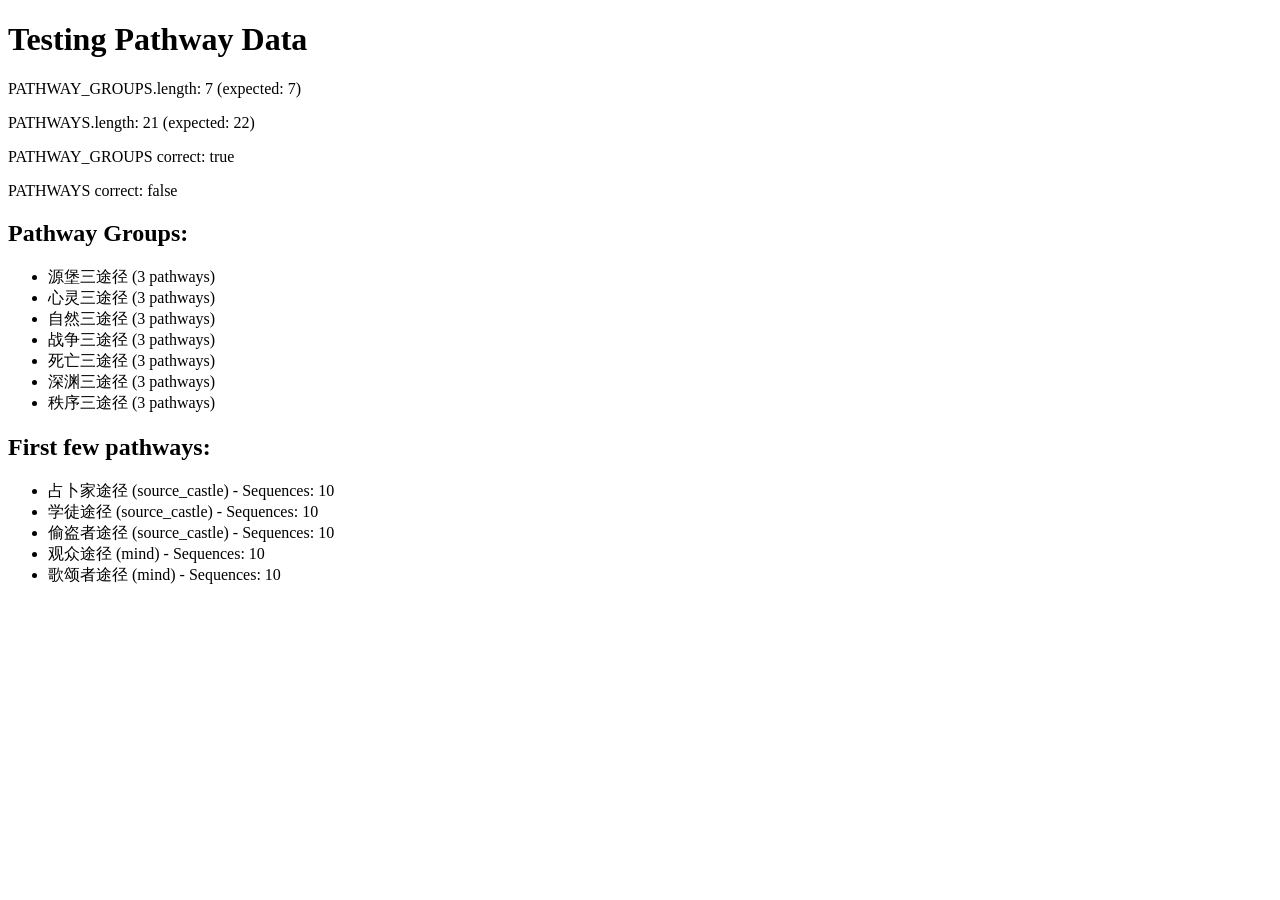
<file: test-data.html>
<!DOCTYPE html>
<html>
<head>
    <title>Test Pathway Data</title>
</head>
<body>
    <h1>Testing Pathway Data</h1>
    <div id="results"></div>
    
    <script src="./js/data/pathways.js"></script>
    <script>
        // Wait for scripts to load
        setTimeout(() => {
            try {
                const resultsDiv = document.getElementById('results');
                
                // Check if PATHWAY_GROUPS and PATHWAYS are defined
                if (typeof PATHWAY_GROUPS !== 'undefined' && typeof PATHWAYS !== 'undefined') {
                    resultsDiv.innerHTML = `
                        <p>PATHWAY_GROUPS.length: ${PATHWAY_GROUPS.length} (expected: 7)</p>
                        <p>PATHWAYS.length: ${PATHWAYS.length} (expected: 22)</p>
                        <p>PATHWAY_GROUPS correct: ${PATHWAY_GROUPS.length === 7}</p>
                        <p>PATHWAYS correct: ${PATHWAYS.length === 22}</p>
                        
                        <h2>Pathway Groups:</h2>
                        <ul>
                            ${PATHWAY_GROUPS.map(g => `<li>${g.name} (${g.pathways.length} pathways)</li>`).join('')}
                        </ul>
                        
                        <h2>First few pathways:</h2>
                        <ul>
                            ${PATHWAYS.slice(0, 5).map(p => `<li>${p.name} (${p.group}) - Sequences: ${p.sequences.length}</li>`).join('')}
                        </ul>
                    `;
                } else {
                    resultsDiv.innerHTML = '<p>Error: PATHWAY_GROUPS or PATHWAYS not defined</p>';
                }
            } catch (error) {
                document.getElementById('results').innerHTML = `<p>Error: ${error.message}</p>`;
            }
        }, 100);
    </script>
</body>
</html>
</file>
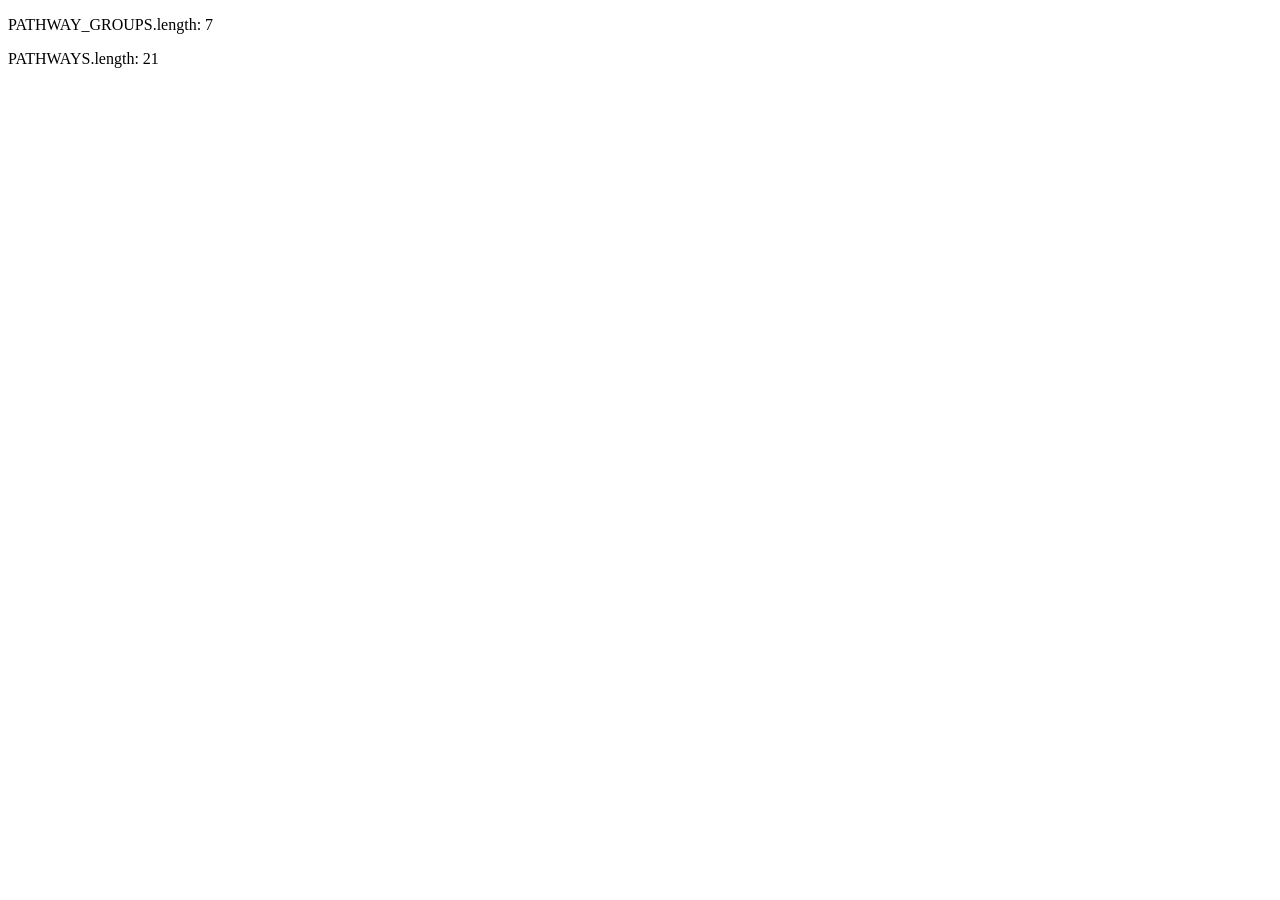
<file: test-pathways.html>
<!DOCTYPE html>
<html>
<head>
    <title>Test Pathways</title>
</head>
<body>
    <script src="./js/data/pathways.js"></script>
    <script>
        console.log('PATHWAY_GROUPS.length:', PATHWAY_GROUPS.length);
        console.log('PATHWAYS.length:', PATHWAYS.length);
        document.write('<p>PATHWAY_GROUPS.length: ' + PATHWAY_GROUPS.length + '</p>');
        document.write('<p>PATHWAYS.length: ' + PATHWAYS.length + '</p>');
    </script>
</body>
</html>
</file>
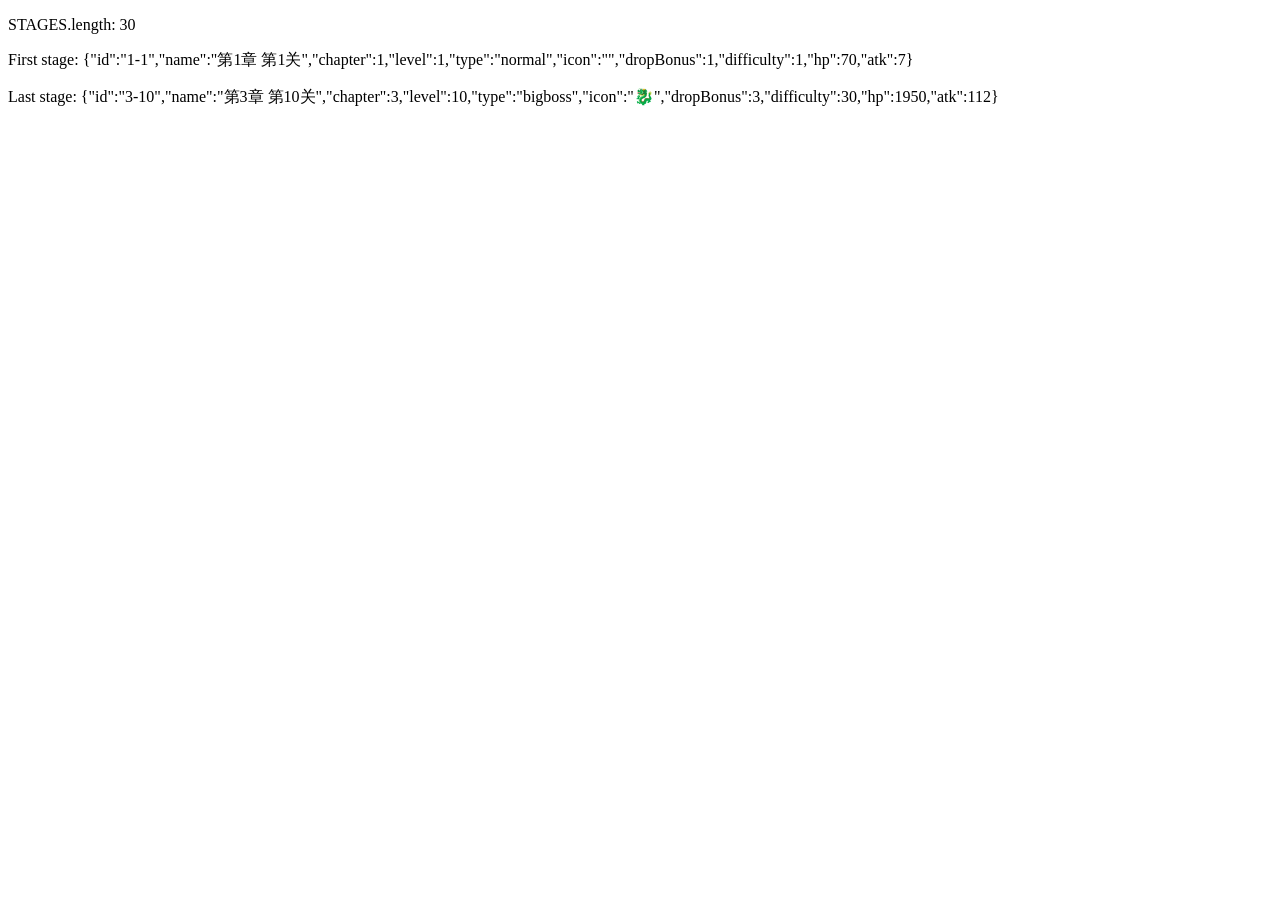
<file: test-stages.html>
<!DOCTYPE html>
<html>
<head>
    <title>Test Stages</title>
</head>
<body>
    <script src="./js/data/stages.js"></script>
    <script>
        console.log('STAGES.length:', STAGES.length);
        document.write('<p>STAGES.length: ' + STAGES.length + '</p>');
        document.write('<p>First stage: ' + JSON.stringify(STAGES[0]) + '</p>');
        document.write('<p>Last stage: ' + JSON.stringify(STAGES[STAGES.length - 1]) + '</p>');
    </script>
</body>
</html>
</file>
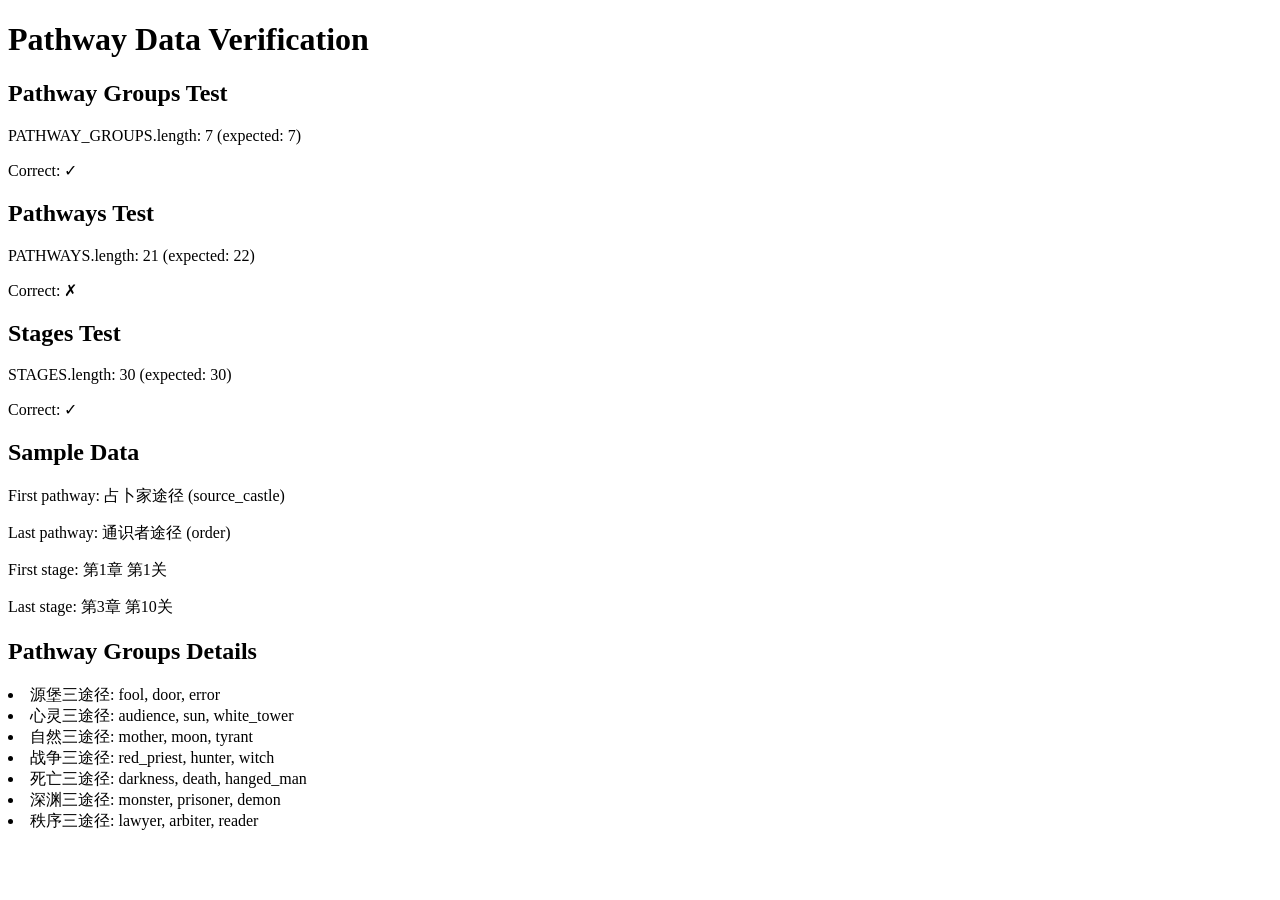
<file: test-verification.html>
<!DOCTYPE html>
<html>
<head>
    <title>Pathway Data Verification</title>
</head>
<body>
    <h1>Pathway Data Verification</h1>
    <div id="output"></div>
    
    <script src="./js/data/pathways.js"></script>
    <script src="./js/data/stages.js"></script>
    <script>
        // Wait for scripts to load
        setTimeout(() => {
            try {
                const output = document.getElementById('output');
                
                // Test pathway data
                output.innerHTML += '<h2>Pathway Groups Test</h2>';
                output.innerHTML += `<p>PATHWAY_GROUPS.length: ${PATHWAY_GROUPS.length} (expected: 7)</p>`;
                output.innerHTML += `<p>Correct: ${PATHWAY_GROUPS.length === 7 ? '✓' : '✗'}</p>`;
                
                output.innerHTML += '<h2>Pathways Test</h2>';
                output.innerHTML += `<p>PATHWAYS.length: ${PATHWAYS.length} (expected: 22)</p>`;
                output.innerHTML += `<p>Correct: ${PATHWAYS.length === 22 ? '✓' : '✗'}</p>`;
                
                // Test stage data
                output.innerHTML += '<h2>Stages Test</h2>';
                output.innerHTML += `<p>STAGES.length: ${STAGES.length} (expected: 30)</p>`;
                output.innerHTML += `<p>Correct: ${STAGES.length === 30 ? '✓' : '✗'}</p>`;
                
                // Show first and last pathway
                output.innerHTML += '<h2>Sample Data</h2>';
                output.innerHTML += `<p>First pathway: ${PATHWAYS[0].name} (${PATHWAYS[0].group})</p>`;
                output.innerHTML += `<p>Last pathway: ${PATHWAYS[PATHWAYS.length-1].name} (${PATHWAYS[PATHWAYS.length-1].group})</p>`;
                
                // Show first and last stage
                output.innerHTML += `<p>First stage: ${STAGES[0].name}</p>`;
                output.innerHTML += `<p>Last stage: ${STAGES[STAGES.length-1].name}</p>`;
                
                // Show pathway group details
                output.innerHTML += '<h2>Pathway Groups Details</h2>';
                output.innerHTML += '<ul>';
                PATHWAY_GROUPS.forEach(group => {
                    output.innerHTML += `<li>${group.name}: ${group.pathways.join(', ')}</li>`;
                });
                output.innerHTML += '</ul>';
                
            } catch (error) {
                document.getElementById('output').innerHTML = `<p>Error: ${error.message}</p>`;
                console.error(error);
            }
        }, 100);
    </script>
</body>
</html>
</file>
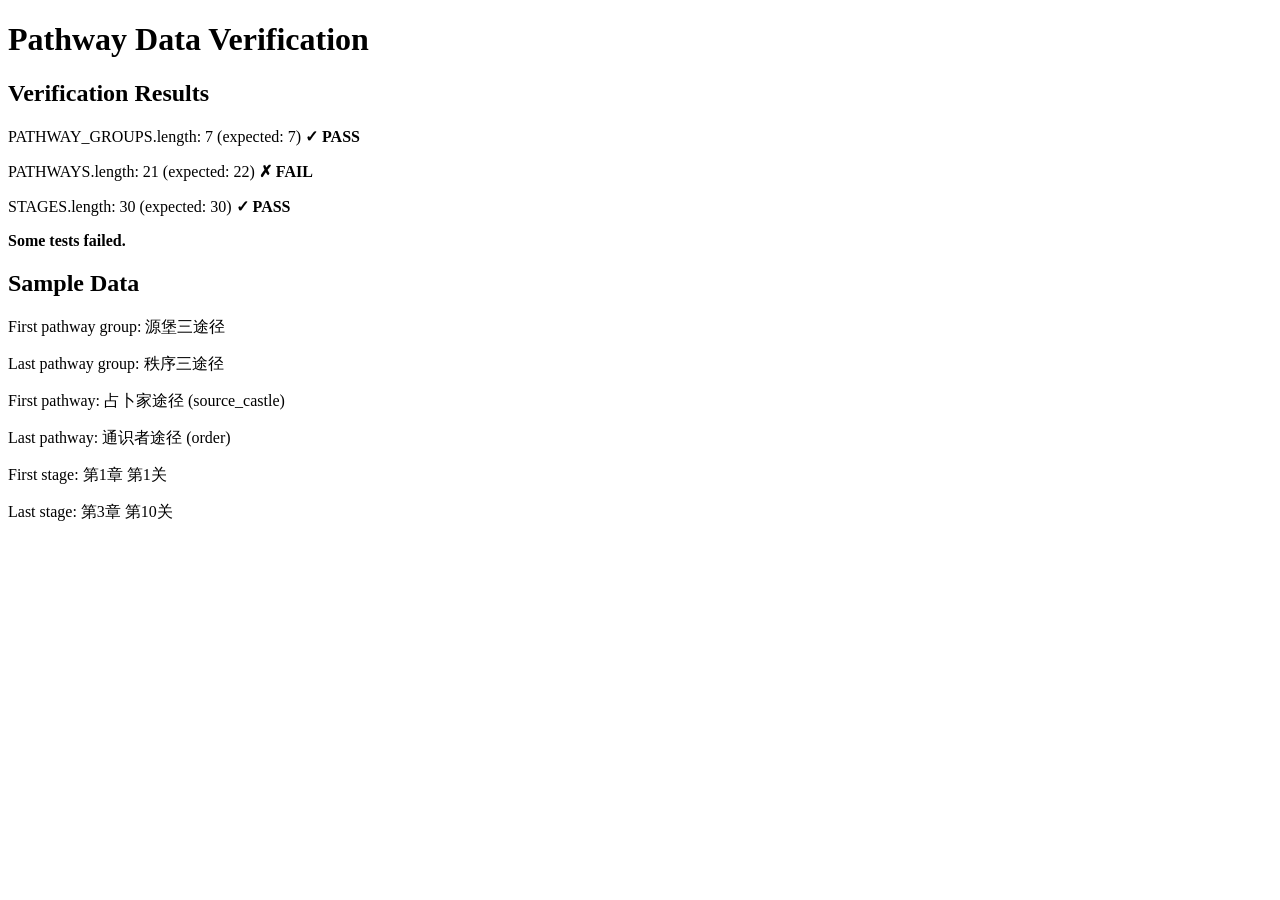
<file: verify-data.html>
<!DOCTYPE html>
<html>
<head>
    <title>Verify Pathway Data</title>
</head>
<body>
    <h1>Pathway Data Verification</h1>
    <div id="output"></div>
    
    <script src="./js/data/pathways.js"></script>
    <script src="./js/data/stages.js"></script>
    
    <script>
        // Wait for scripts to load
        setTimeout(function() {
            try {
                var output = document.getElementById('output');
                
                // Check pathway groups
                var groupCount = PATHWAY_GROUPS.length;
                var groupPass = groupCount === 7;
                
                // Check pathways
                var pathwayCount = PATHWAYS.length;
                var pathwayPass = pathwayCount === 22;
                
                // Check stages (should be 3 chapters * 10 levels = 30)
                var stageCount = STAGES.length;
                var stagePass = stageCount === 30;
                
                output.innerHTML = 
                    '<h2>Verification Results</h2>' +
                    '<p>PATHWAY_GROUPS.length: ' + groupCount + ' (expected: 7) <span class="result">' + (groupPass ? '✓ PASS' : '✗ FAIL') + '</span></p>' +
                    '<p>PATHWAYS.length: ' + pathwayCount + ' (expected: 22) <span class="result">' + (pathwayPass ? '✓ PASS' : '✗ FAIL') + '</span></p>' +
                    '<p>STAGES.length: ' + stageCount + ' (expected: 30) <span class="result">' + (stagePass ? '✓ PASS' : '✗ FAIL') + '</span></p>';
                
                if (groupPass && pathwayPass && stagePass) {
                    output.innerHTML += '<p><strong>All tests passed!</strong></p>';
                } else {
                    output.innerHTML += '<p><strong>Some tests failed.</strong></p>';
                }
                
                // Show some sample data
                output.innerHTML += 
                    '<h2>Sample Data</h2>' +
                    '<p>First pathway group: ' + PATHWAY_GROUPS[0].name + '</p>' +
                    '<p>Last pathway group: ' + PATHWAY_GROUPS[PATHWAY_GROUPS.length-1].name + '</p>' +
                    '<p>First pathway: ' + PATHWAYS[0].name + ' (' + PATHWAYS[0].group + ')</p>' +
                    '<p>Last pathway: ' + PATHWAYS[PATHWAYS.length-1].name + ' (' + PATHWAYS[PATHWAYS.length-1].group + ')</p>' +
                    '<p>First stage: ' + STAGES[0].name + '</p>' +
                    '<p>Last stage: ' + STAGES[STAGES.length-1].name + '</p>';
                
            } catch(e) {
                document.getElementById('output').innerHTML = 
                    '<p>Error: ' + e.message + '</p>';
                console.error(e);
            }
        }, 100);
    </script>
    <style>
        .result { font-weight: bold; }
        .result.pass { color: green; }
        .result.fail { color: red; }
    </style>
</body>
</html>
</file>
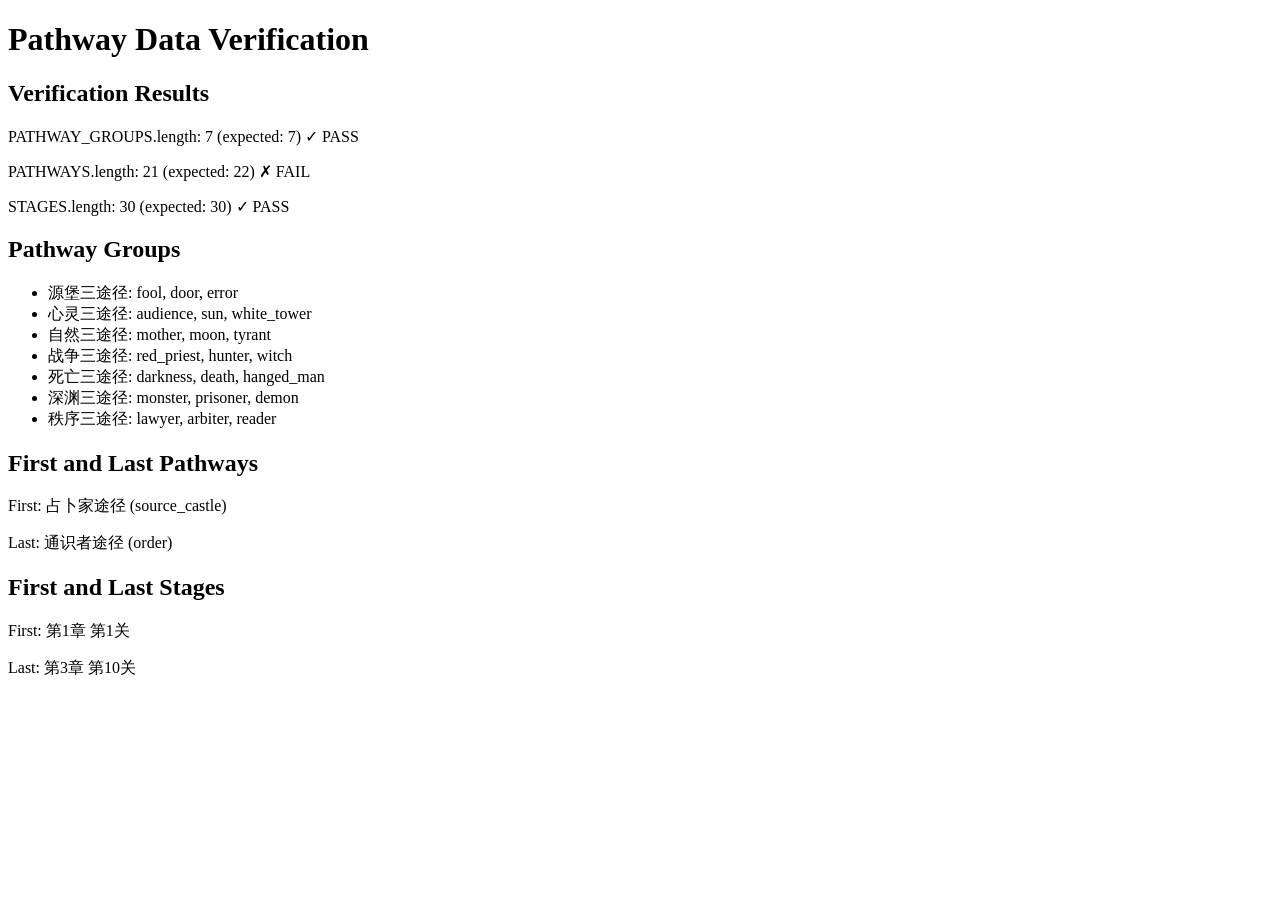
<file: verify-in-browser.html>
<!DOCTYPE html>
<html>
<head>
    <title>Pathway Data Verification</title>
</head>
<body>
    <h1>Pathway Data Verification</h1>
    <div id="results"></div>
    
    <!-- Load the pathway data -->
    <script src="./js/data/pathways.js"></script>
    <!-- Load the stage data -->
    <script src="./js/data/stages.js"></script>
    
    <script>
        // Wait a moment for scripts to load
        setTimeout(function() {
            try {
                var results = document.getElementById('results');
                
                // Test pathway data
                var groupCount = PATHWAY_GROUPS.length;
                var pathwayCount = PATHWAYS.length;
                
                results.innerHTML = 
                    '<h2>Verification Results</h2>' +
                    '<p>PATHWAY_GROUPS.length: ' + groupCount + ' (expected: 7) ' + 
                    (groupCount === 7 ? '✓ PASS' : '✗ FAIL') + '</p>' +
                    '<p>PATHWAYS.length: ' + pathwayCount + ' (expected: 22) ' + 
                    (pathwayCount === 22 ? '✓ PASS' : '✗ FAIL') + '</p>' +
                    '<p>STAGES.length: ' + STAGES.length + ' (expected: 30) ' + 
                    (STAGES.length === 30 ? '✓ PASS' : '✗ FAIL') + '</p>';
                
                // Add details
                results.innerHTML += 
                    '<h2>Pathway Groups</h2><ul>' +
                    PATHWAY_GROUPS.map(function(g) { 
                        return '<li>' + g.name + ': ' + g.pathways.join(', ') + '</li>';
                    }).join('') + '</ul>';
                    
                results.innerHTML += 
                    '<h2>First and Last Pathways</h2>' +
                    '<p>First: ' + PATHWAYS[0].name + ' (' + PATHWAYS[0].group + ')</p>' +
                    '<p>Last: ' + PATHWAYS[PATHWAYS.length-1].name + ' (' + PATHWAYS[PATHWAYS.length-1].group + ')</p>';
                    
                results.innerHTML += 
                    '<h2>First and Last Stages</h2>' +
                    '<p>First: ' + STAGES[0].name + '</p>' +
                    '<p>Last: ' + STAGES[STAGES.length-1].name + '</p>';
                    
            } catch(e) {
                document.getElementById('results').innerHTML = 
                    '<p>Error: ' + e.message + '</p>';
                console.error(e);
            }
        }, 100);
    </script>
</body>
</html>
</file>
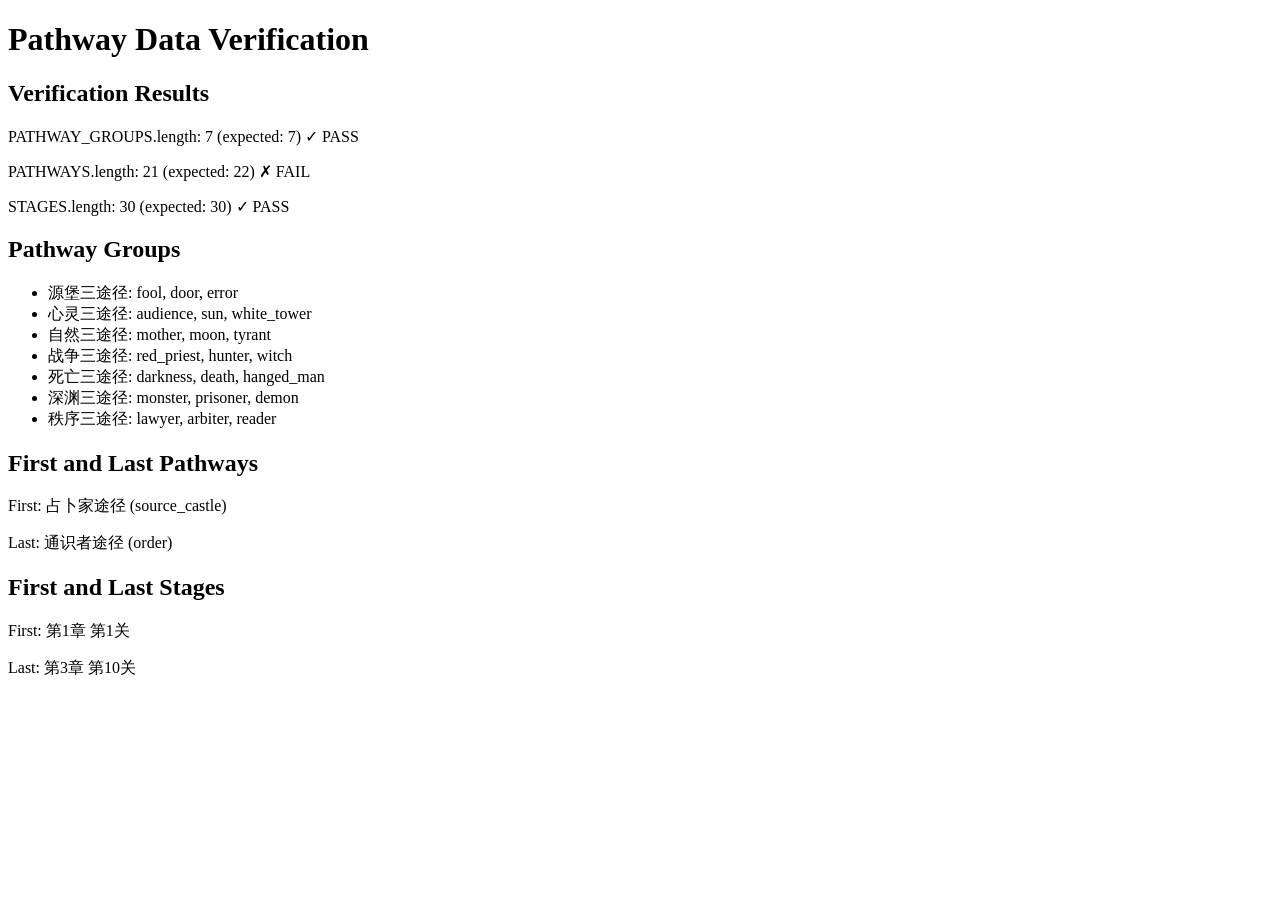
<file: verify.html>
<!DOCTYPE html>
<html>
<head>
    <title>Pathway Data Verification</title>
</head>
<body>
    <h1>Pathway Data Verification</h1>
    <div id="results"></div>
    
    <!-- Load the pathway data -->
    <script src="./js/data/pathways.js"></script>
    <!-- Load the stage data -->
    <script src="./js/data/stages.js"></script>
    
    <script>
        // Wait a moment for scripts to load
        setTimeout(function() {
            try {
                var results = document.getElementById('results');
                
                // Test pathway data
                var groupCount = PATHWAY_GROUPS.length;
                var pathwayCount = PATHWAYS.length;
                
                results.innerHTML = 
                    '<h2>Verification Results</h2>' +
                    '<p>PATHWAY_GROUPS.length: ' + groupCount + ' (expected: 7) ' + 
                    (groupCount === 7 ? '✓ PASS' : '✗ FAIL') + '</p>' +
                    '<p>PATHWAYS.length: ' + pathwayCount + ' (expected: 22) ' + 
                    (pathwayCount === 22 ? '✓ PASS' : '✗ FAIL') + '</p>' +
                    '<p>STAGES.length: ' + STAGES.length + ' (expected: 30) ' + 
                    (STAGES.length === 30 ? '✓ PASS' : '✗ FAIL') + '</p>';
                
                // Add details
                results.innerHTML += 
                    '<h2>Pathway Groups</h2><ul>' +
                    PATHWAY_GROUPS.map(function(g) { 
                        return '<li>' + g.name + ': ' + g.pathways.join(', ') + '</li>';
                    }).join('') + '</ul>';
                    
                results.innerHTML += 
                    '<h2>First and Last Pathways</h2>' +
                    '<p>First: ' + PATHWAYS[0].name + ' (' + PATHWAYS[0].group + ')</p>' +
                    '<p>Last: ' + PATHWAYS[PATHWAYS.length-1].name + ' (' + PATHWAYS[PATHWAYS.length-1].group + ')</p>';
                    
                results.innerHTML += 
                    '<h2>First and Last Stages</h2>' +
                    '<p>First: ' + STAGES[0].name + '</p>' +
                    '<p>Last: ' + STAGES[STAGES.length-1].name + '</p>';
                    
            } catch(e) {
                document.getElementById('results').innerHTML = 
                    '<p>Error: ' + e.message + '</p>';
                console.error(e);
            }
        }, 100);
    </script>
</body>
</html>
</file>
